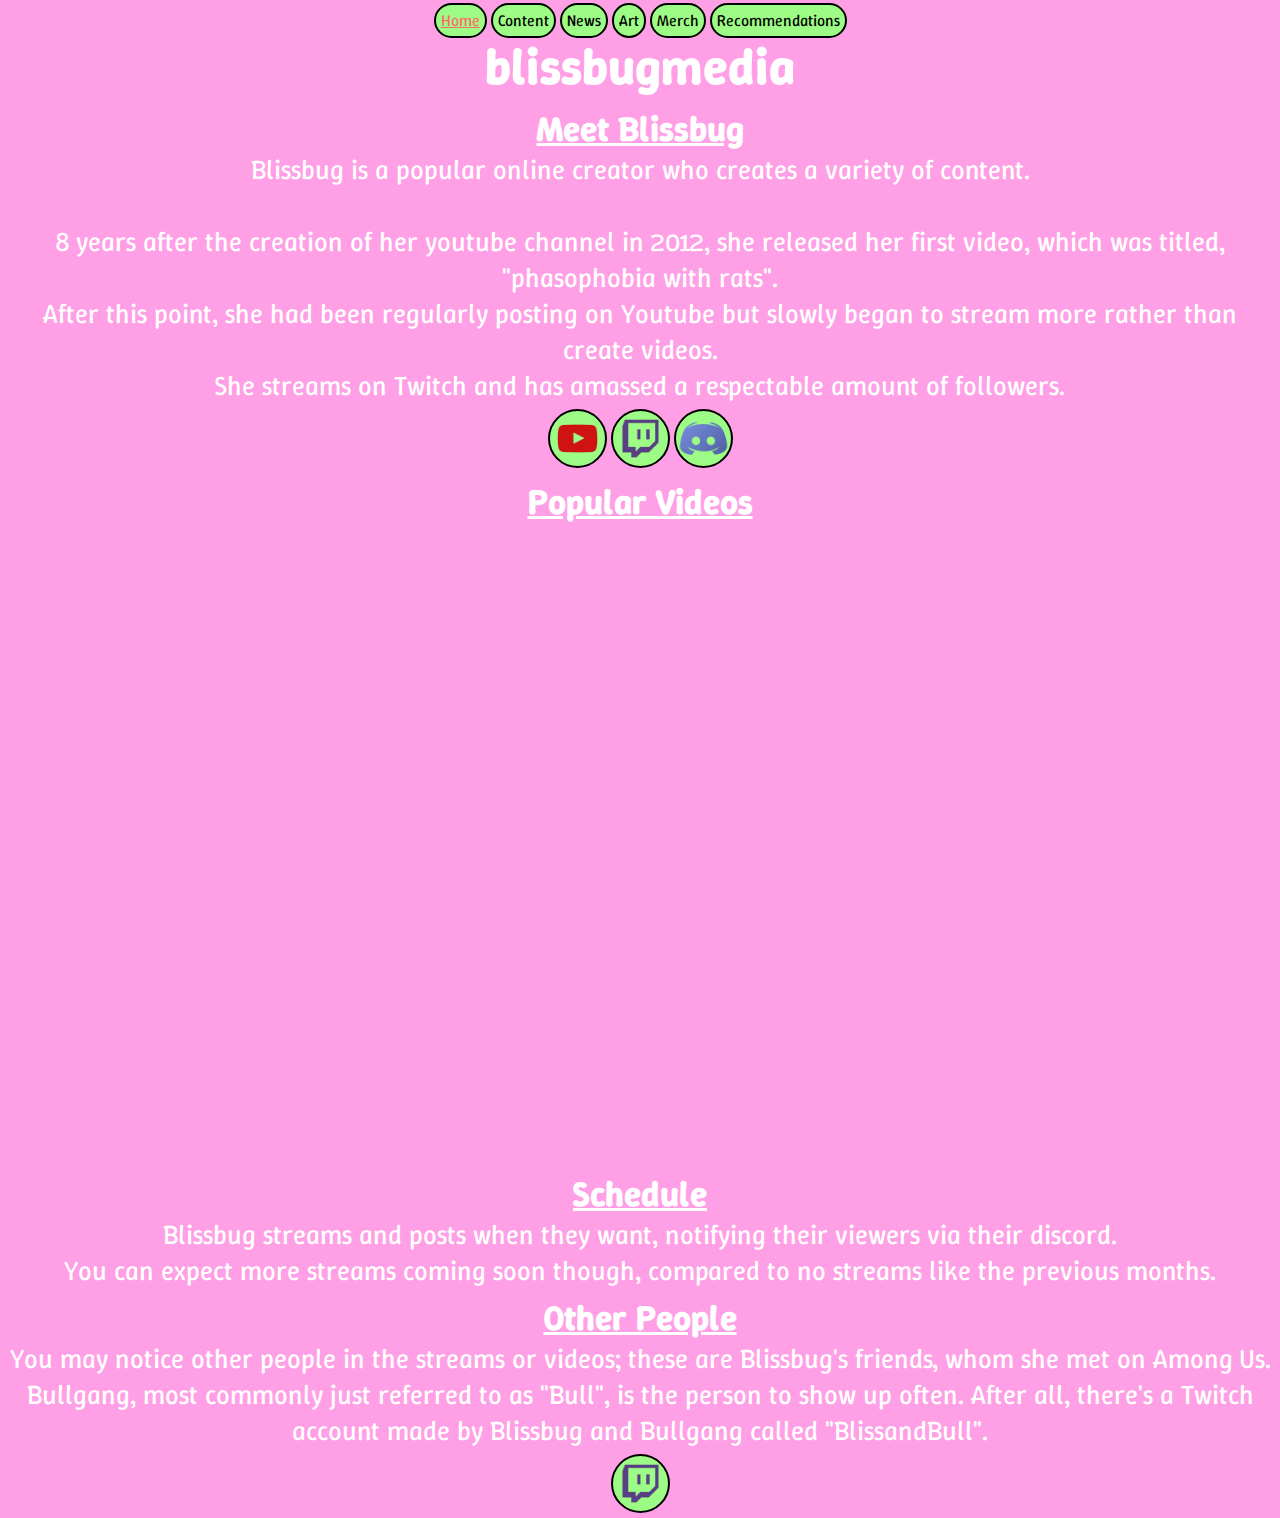
<file: index.html>
<!DOCTYPE html>
<html lang="en">
<head>
    <meta charset="UTF-8">
    <meta name="viewport" content="width=device-width, initial-scale=1.0">
    <title>Blissbug Media | Main Page</title>
    <link rel="stylesheet" href="style.css?v=2"> 
    <link rel="preconnect" href="https://fonts.googleapis.com">
    <link rel="preconnect" href="https://fonts.gstatic.com" crossorigin>
    <link href="https://fonts.googleapis.com/css2?family=Winky+Sans:ital@0;1&display=swap" rel="stylesheet">
    <link rel="icon" type="image/x-icon" href="favicon.ico">
</head>
<body class="winky">
    
    <a class="pageButton" href="index.html" id="selected" title="Home Page">Home</a>
    <a class="pageButton" href="content.html" title="Content Page">Content</a>
    <a class="pageButton" href="news.html" title="News Page">News</a>
    <a class="pageButton" href="art.html" title="Art Page">Art</a>
    <a class="pageButton" href="https://blissbug.creator-spring.com" target="_blank" title="Merch Link">Merch</a>
    <a class="pageButton" href="https://forms.gle/a73LkjhbhZgzVoj96" target="_blank" title="Recommendation Form Link">Recommendations</a>
    
    <h1 id="header">blissbugmedia</h1>

    <h2>Meet Blissbug</h2>
    <p>Blissbug is a popular online creator who creates a variety of content.<br><br>8 years after the creation of her youtube channel in 2012, she released her first video, which was titled, <a href="https://youtube.com/watch?v=BibZZZOLVWk" target="_blank">&quot;phasophobia with rats&quot;</a>.<br>After this point, she had been regularly posting on Youtube but slowly began to stream more rather than create videos.<br>She streams on Twitch and has amassed a respectable amount of followers.</p>

    <a href="https://youtube.com/@blissbug" target="_blank"><img class="imageSwitch" src="youtube.png" img1="youtube.png" img2="youtubedark.png"></a>
    <a href="https://twitch.tv/blissbug" target="_blank"><img class="imageSwitch" src="twitch.png" img1="twitch.png" img2="twitchdark.png"></a>
    <a href="https://discord.com/invite/9rn6AwdEzH" target="_blank"><img class="imageSwitch" src="discord.png" img1="discord.png" img2="discorddark.png"></a>

    <br>
    <h2>Popular Videos</h2>
    <iframe width="560" height="315" src="https://www.youtube.com/embed/C3StvQyhxPs?si=tW0bg0f_qcPiQh0X" title="YouTube video player" frameborder="0" allow="accelerometer; autoplay; clipboard-write; encrypted-media; gyroscope; picture-in-picture; web-share" referrerpolicy="strict-origin-when-cross-origin" allowfullscreen></iframe>
    <iframe width="560" height="315" src="https://www.youtube.com/embed/SnRs-igNTLk?si=awUqwsmkrO9s7XMz" title="YouTube video player" frameborder="0" allow="accelerometer; autoplay; clipboard-write; encrypted-media; gyroscope; picture-in-picture; web-share" referrerpolicy="strict-origin-when-cross-origin" allowfullscreen></iframe>
    <iframe width="560" height="315" src="https://www.youtube.com/embed/xra9d5RM0uI?si=9a6tWNXNFszQJYNR" title="YouTube video player" frameborder="0" allow="accelerometer; autoplay; clipboard-write; encrypted-media; gyroscope; picture-in-picture; web-share" referrerpolicy="strict-origin-when-cross-origin" allowfullscreen></iframe>

    <h2>Schedule</h2>
    <p>Blissbug streams and posts when they want, notifying their viewers via their discord.<br>You can expect more streams coming soon though, compared to no streams like the previous months.</p>

    <h2>Other People</h2>
    <p>You may notice other people in the streams or videos; these are Blissbug's friends, whom she met on Among Us. Bullgang, most commonly just referred to as "Bull", is the person to show up often. After all, there's a Twitch account made by Blissbug and Bullgang called "BlissandBull".</p>
    <a href="https://twitch.tv/blissandbull" target="_blank"><img class="imageSwitch" src="twitch.png" img1="twitch.png" img2="twitchdark.png"></a>

    <script src="script.js"></script>

</body>
</html>
</file>
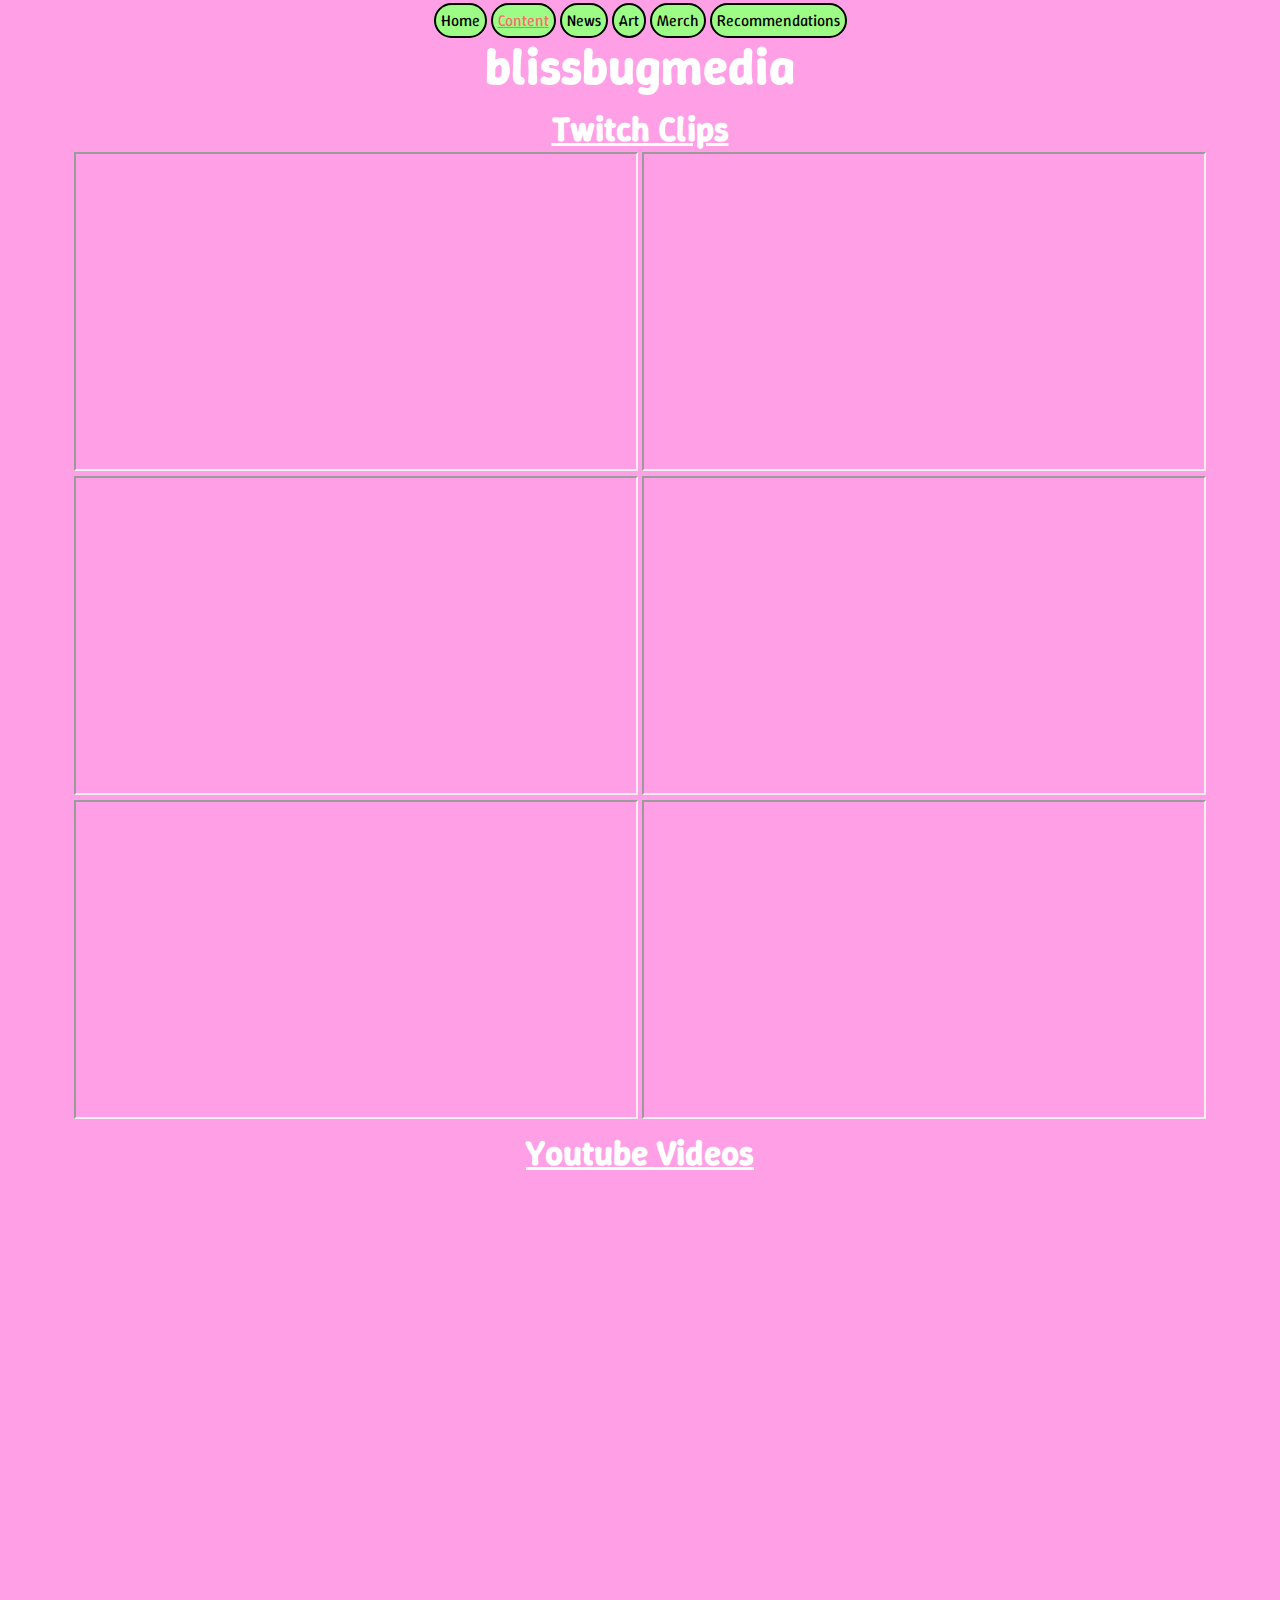
<file: content.html>
<!DOCTYPE html>
<html lang="en">
<head>
    <meta charset="UTF-8">
    <meta name="viewport" content="width=device-width, initial-scale=1.0">
    <title>Blissbug Media | Content Page</title>
    <link rel="stylesheet" href="style.css?v=4"> 
    <link rel="preconnect" href="https://fonts.googleapis.com">
    <link rel="preconnect" href="https://fonts.gstatic.com" crossorigin>
    <link href="https://fonts.googleapis.com/css2?family=Winky+Sans:ital@0;1&display=swap" rel="stylesheet">
    <link rel="icon" type="image/x-icon" href="favicon.ico">
</head>
<body class="winky">
    
    <a class="pageButton" href="index.html" title="Home Page">Home</a>
    <a class="pageButton" href="content.html" id="selected" title="Content Page">Content</a>
    <a class="pageButton" href="news.html" title="News Page">News</a>
    <a class="pageButton" href="art.html" title="Art Page">Art</a>
    <a class="pageButton" href="https://blissbug.creator-spring.com" target="_blank" title="Merch Page">Merch</a>
    <a class="pageButton" href="https://forms.gle/a73LkjhbhZgzVoj96" target="_blank" title="Recommendation Form Link">Recommendations</a>
    
    <h1 id="header">blissbugmedia</h1>

    <h2>Twitch Clips</h2>
    <iframe src="https://clips.twitch.tv/embed?clip=KathishWonderfulPlumFloof-1ftX_AiK7qjFVw8S&parent=www.tinyaviator.com" height="315" width="560" allowfullscreen></iframe>
    <iframe src="https://clips.twitch.tv/embed?clip=SoftDignifiedAnteaterStinkyCheese-cnKGMqbxqP-nRllR&parent=www.tinyaviator.com" height="315" width="560" allowfullscreen></iframe>
    <iframe src="https://clips.twitch.tv/embed?clip=DarlingIntelligentTardigradeCoolStoryBob-JR5tP3MgQMt0RzeH&parent=www.tinyaviator.com" height="315" width="560" allowfullscreen></iframe>
    <iframe src="https://clips.twitch.tv/embed?clip=CourteousEsteemedAlfalfaBuddhaBar-qra57wPE6bhJTbyg&parent=www.tinyaviator.com" height="315" width="560" allowfullscreen></iframe>
    <iframe src="https://clips.twitch.tv/embed?clip=MotionlessKathishDadSpicyBoy-BKGDc2iIvOWD3TaC&parent=www.tinyaviator.com" height="315" width="560" allowfullscreen></iframe>
    <iframe src="https://clips.twitch.tv/embed?clip=ExuberantResilientCrabsDoggo-y7ngd-kb_39FOX0v&parent=www.tinyaviator.com" height="315" width="560" allowfullscreen></iframe>

    <h2>Youtube Videos</h2>
    <iframe width="560" height="315" src="https://www.youtube.com/embed/dgpVtHyzxak?si=uv7gsJlheI4hUIbs" title="YouTube video player" frameborder="0" allow="accelerometer; autoplay; clipboard-write; encrypted-media; gyroscope; picture-in-picture; web-share" referrerpolicy="strict-origin-when-cross-origin" allowfullscreen></iframe>
    <iframe width="560" height="315" src="https://www.youtube.com/embed/SnRs-igNTLk?si=ilTILF-_v1-1OocQ" title="YouTube video player" frameborder="0" allow="accelerometer; autoplay; clipboard-write; encrypted-media; gyroscope; picture-in-picture; web-share" referrerpolicy="strict-origin-when-cross-origin" allowfullscreen></iframe>
    <iframe width="560" height="315" src="https://www.youtube.com/embed/Y_HxRVLjw-M?si=hU9HlBhbUMdiWopF" title="YouTube video player" frameborder="0" allow="accelerometer; autoplay; clipboard-write; encrypted-media; gyroscope; picture-in-picture; web-share" referrerpolicy="strict-origin-when-cross-origin" allowfullscreen></iframe>
    <iframe width="560" height="315" src="https://www.youtube.com/embed/yZ-ZAlUl5UQ?si=r_0qO8NY5DFv31-b" title="YouTube video player" frameborder="0" allow="accelerometer; autoplay; clipboard-write; encrypted-media; gyroscope; picture-in-picture; web-share" referrerpolicy="strict-origin-when-cross-origin" allowfullscreen></iframe>
    <iframe width="560" height="315" src="https://www.youtube.com/embed/MwtO5tasB2U?si=K_68mvrgofX44csX" title="YouTube video player" frameborder="0" allow="accelerometer; autoplay; clipboard-write; encrypted-media; gyroscope; picture-in-picture; web-share" referrerpolicy="strict-origin-when-cross-origin" allowfullscreen></iframe>
    <iframe width="560" height="315" src="https://www.youtube.com/embed/Y1s1x1_-W2E?si=D2pGBu8W7HzySkK5" title="YouTube video player" frameborder="0" allow="accelerometer; autoplay; clipboard-write; encrypted-media; gyroscope; picture-in-picture; web-share" referrerpolicy="strict-origin-when-cross-origin" allowfullscreen></iframe>
    <iframe width="560" height="315" src="https://www.youtube.com/embed/zrruX5NW_R4?si=WYu3CnNc1n3w8S7f" title="YouTube video player" frameborder="0" allow="accelerometer; autoplay; clipboard-write; encrypted-media; gyroscope; picture-in-picture; web-share" referrerpolicy="strict-origin-when-cross-origin" allowfullscreen></iframe>
    <iframe width="560" height="315" src="https://www.youtube.com/embed/wiGaXvuML50?si=orOjXjOAfZrhuEpy" title="YouTube video player" frameborder="0" allow="accelerometer; autoplay; clipboard-write; encrypted-media; gyroscope; picture-in-picture; web-share" referrerpolicy="strict-origin-when-cross-origin" allowfullscreen></iframe>
    <iframe width="560" height="315" src="https://www.youtube.com/embed/xra9d5RM0uI?si=VtF_eyzwN4hJKV7n" title="YouTube video player" frameborder="0" allow="accelerometer; autoplay; clipboard-write; encrypted-media; gyroscope; picture-in-picture; web-share" referrerpolicy="strict-origin-when-cross-origin" allowfullscreen></iframe>
    <iframe width="560" height="315" src="https://www.youtube.com/embed/OA-6FEmWgCU?si=80A6PBr16fewBssy" title="YouTube video player" frameborder="0" allow="accelerometer; autoplay; clipboard-write; encrypted-media; gyroscope; picture-in-picture; web-share" referrerpolicy="strict-origin-when-cross-origin" allowfullscreen></iframe>
    <iframe width="560" height="315" src="https://www.youtube.com/embed/xfBEDDg8TwY?si=Lu0XzZOwiRL37OgN" title="YouTube video player" frameborder="0" allow="accelerometer; autoplay; clipboard-write; encrypted-media; gyroscope; picture-in-picture; web-share" referrerpolicy="strict-origin-when-cross-origin" allowfullscreen></iframe>
    <iframe width="560" height="315" src="https://www.youtube.com/embed/Mg58EzFngKQ?si=bMwz9BbKijlOVczi" title="YouTube video player" frameborder="0" allow="accelerometer; autoplay; clipboard-write; encrypted-media; gyroscope; picture-in-picture; web-share" referrerpolicy="strict-origin-when-cross-origin" allowfullscreen></iframe>
    <iframe width="560" height="315" src="https://www.youtube.com/embed/g0AnlbDRjWA?si=qYC3OF-mEv6inbVy" title="YouTube video player" frameborder="0" allow="accelerometer; autoplay; clipboard-write; encrypted-media; gyroscope; picture-in-picture; web-share" referrerpolicy="strict-origin-when-cross-origin" allowfullscreen></iframe>
    <iframe width="560" height="315" src="https://www.youtube.com/embed/0jrJipFiFVU?si=tV1Tw5x64pxcYMLi" title="YouTube video player" frameborder="0" allow="accelerometer; autoplay; clipboard-write; encrypted-media; gyroscope; picture-in-picture; web-share" referrerpolicy="strict-origin-when-cross-origin" allowfullscreen></iframe>
    <iframe width="560" height="315" src="https://www.youtube.com/embed/C3StvQyhxPs?si=S0CJ-NW5VGGtYXko" title="YouTube video player" frameborder="0" allow="accelerometer; autoplay; clipboard-write; encrypted-media; gyroscope; picture-in-picture; web-share" referrerpolicy="strict-origin-when-cross-origin" allowfullscreen></iframe>
    <iframe width="560" height="315" src="https://www.youtube.com/embed/BibZZZOLVWk?si=y_aT0w5j3BmwZl6n" title="YouTube video player" frameborder="0" allow="accelerometer; autoplay; clipboard-write; encrypted-media; gyroscope; picture-in-picture; web-share" referrerpolicy="strict-origin-when-cross-origin" allowfullscreen></iframe>

</body>
</html>
</file>
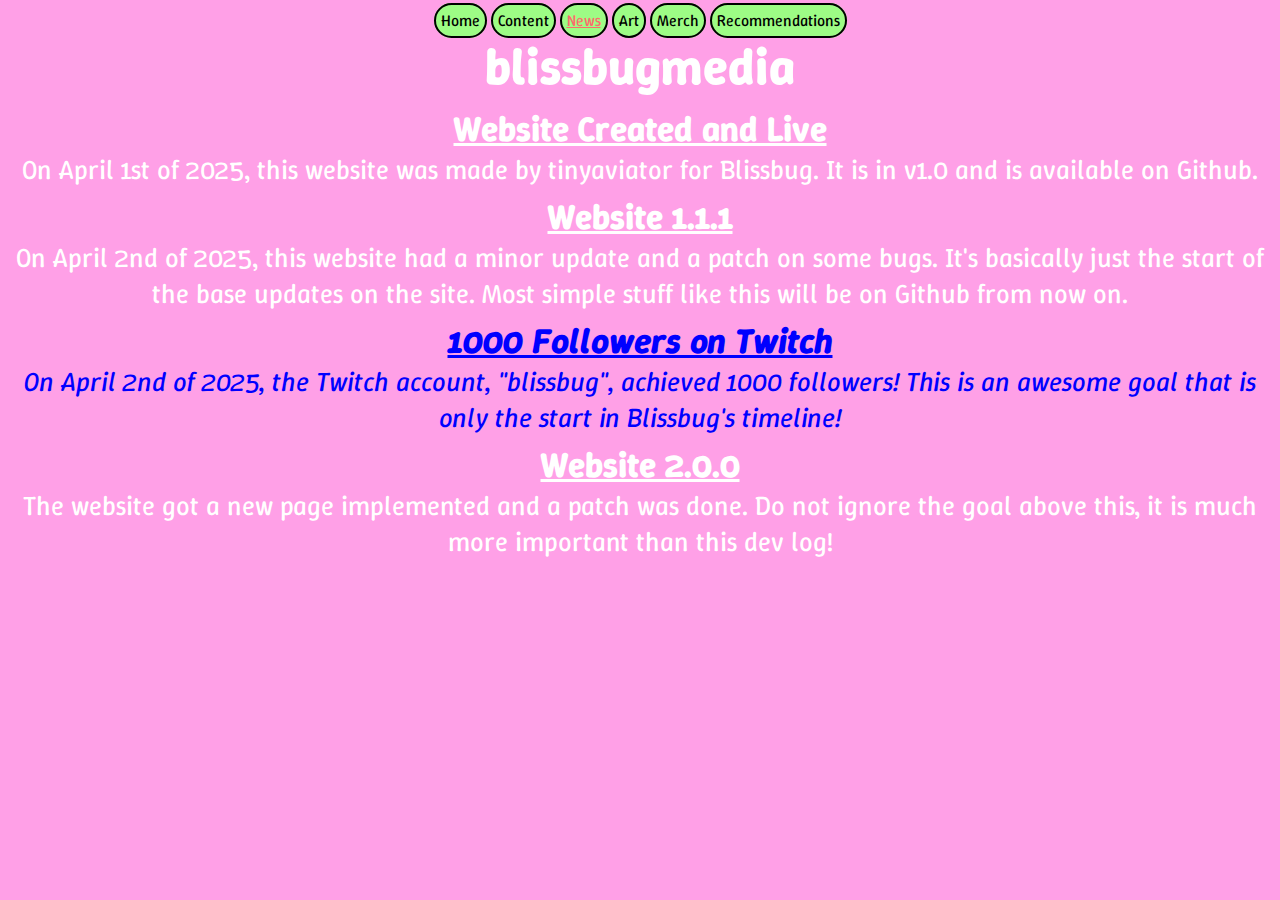
<file: news.html>
<!DOCTYPE html>
<html lang="en">
<head>
    <meta charset="UTF-8">
    <meta name="viewport" content="width=device-width, initial-scale=1.0">
    <title>Blissbug Media | News Page</title>
    <link rel="stylesheet" href="style.css?v=3"> 
    <link rel="preconnect" href="https://fonts.googleapis.com">
    <link rel="preconnect" href="https://fonts.gstatic.com" crossorigin>
    <link href="https://fonts.googleapis.com/css2?family=Winky+Sans:ital@0;1&display=swap" rel="stylesheet">
    <link rel="icon" type="image/x-icon" href="favicon.ico">
</head>
<body class="winky">
    
    <a class="pageButton" href="index.html" title="Home Page">Home</a>
    <a class="pageButton" href="content.html" title="Content Page">Content</a>
    <a class="pageButton" href="news.html" id="selected" title="News Page">News</a>
    <a class="pageButton" href="art.html" title="Art Page">Art</a>
    <a class="pageButton" href="https://blissbug.creator-spring.com" target="_blank" title="Merch Page">Merch</a>
    <a class="pageButton" href="https://forms.gle/a73LkjhbhZgzVoj96" target="_blank" title="Recommendation Form Link">Recommendations</a>

    <h1 id="header">blissbugmedia</h1>

    <h2>Website Created and Live</h2>
    <p>On April 1st of 2025, this website was made by tinyaviator for Blissbug. It is in v1.0 and is available on Github.</p>

    <h2>Website 1.1.1</h2>
    <p>On April 2nd of 2025, this website had a minor update and a patch on some bugs. It's basically just the start of the base updates on the site. Most simple stuff like this will be on Github from now on.</p>

    <h2 class="important">1000 Followers on Twitch</h2>
    <p class="important">On April 2nd of 2025, the Twitch account, "blissbug", achieved 1000 followers! This is an awesome goal that is only the start in Blissbug's timeline!</p>

    <h2>Website 2.0.0</h2>
    <p>The website got a new page implemented and a patch was done. Do not ignore the goal above this, it is much more important than this dev log!</p>

</body>
</html>
</file>
<file: style.css>
.winky {
    font-family: "Winky Sans", sans-serif;
    font-optical-sizing: auto;
    font-weight: 400;
    font-style: normal;
}

body {
    background-color: #ffa0e7;
    background-size: cover;
    background-repeat: no-repeat;
    margin: 10px 5px 0 5px;
    text-align: center;
    color: white;
}

.imageSwitch {
    border-radius: 50%;
    border: 2px solid black;
    width: 55px;
    background-color: #9dfc85;
}

.pageButton {
    border-radius: 25px;
    background-color: #9dfc85;
    border: 2px solid black;
    padding: 5px;
    text-decoration: none;
    color: black;
}

a {
    text-decoration: none;
    color: inherit;
}

.pageButton:hover, a:hover {
    text-decoration: underline;
    color: #ff5353;
}

#header {
    font-size: 50px;
    margin: 2px 0;
}

h2 {
    text-decoration: underline;
    margin: 5px 0 0 0;
    font-size: 35px;
}

p {
    margin: 0 0 5px 0;
    font-size: 27px;
}

#selected {
    color: #fd6c6c;
    text-decoration: underline;
}

.important {
    font-style: italic;
    color: blue;
}

.art {
    width: 25%;
}
</file>
